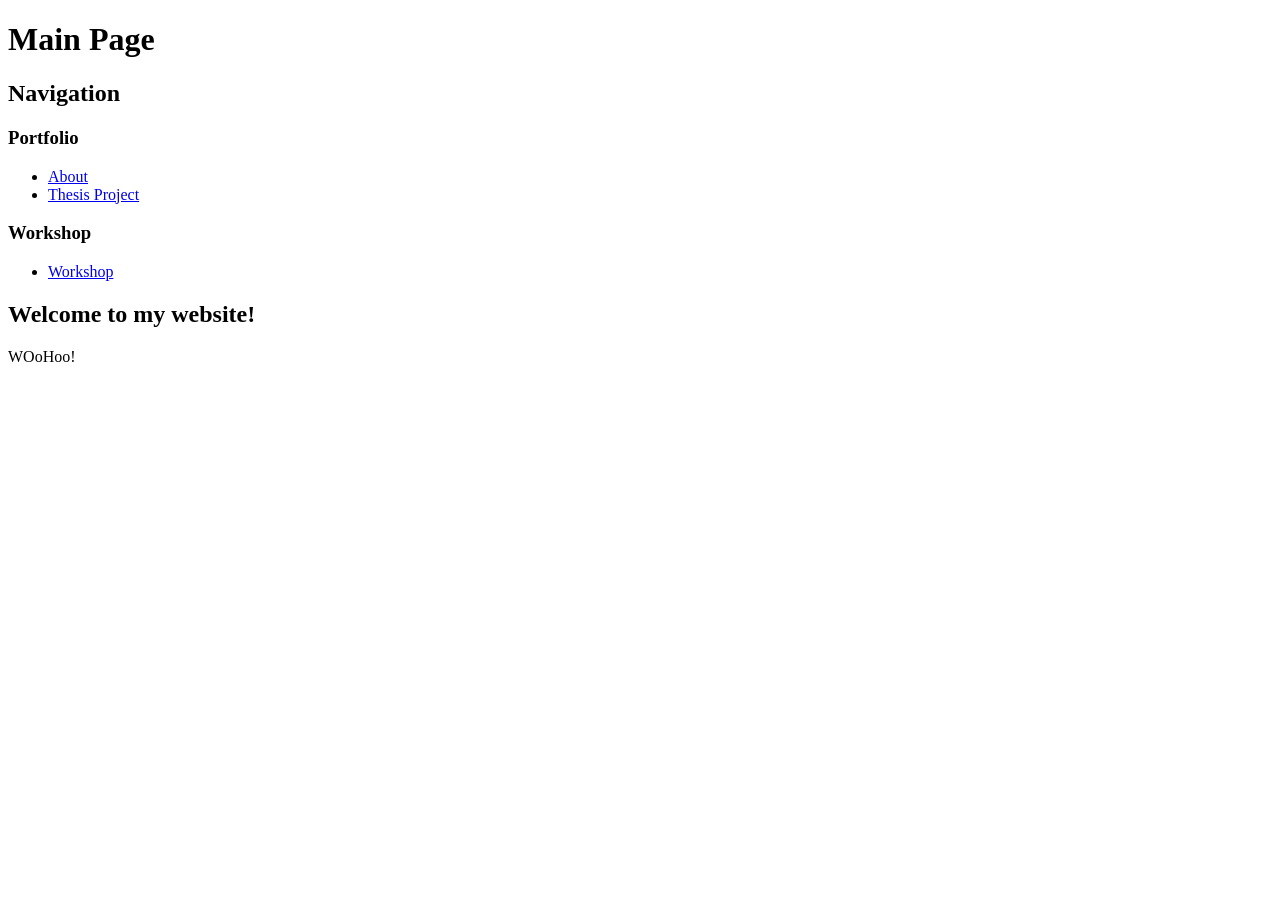
<file: index.html>
<!DOCTYPE html>
<html lang="en">
	<head>
		<meta charset="utf-8">
		<meta name="viewport" content="width=device-width, initial-scale=1">
		<title>MarcosRod-UXD Main Page</title>
	</head>
	<body>
		<header>
			<h1>Main Page</h1>
			<nav>
				<h2>Navigation</h2>
				<h3>Portfolio</h3>
				<ul>
					<li><a href="pages/about.html">About</a></li>
					<li><a href="pages/portfolio/thesis.html">Thesis Project</a></li>
				</ul>
				<h3>Workshop</h3>
				<ul>
					<li><a href="pages/workshop/workshop.html">Workshop</a></li>
				</ul>
			</nav>
		</header>
		<main>
			<h2>Welcome to my website!</h2>
			<p>WOoHoo!</p>
		</main>
	</body>
</html>
</file>
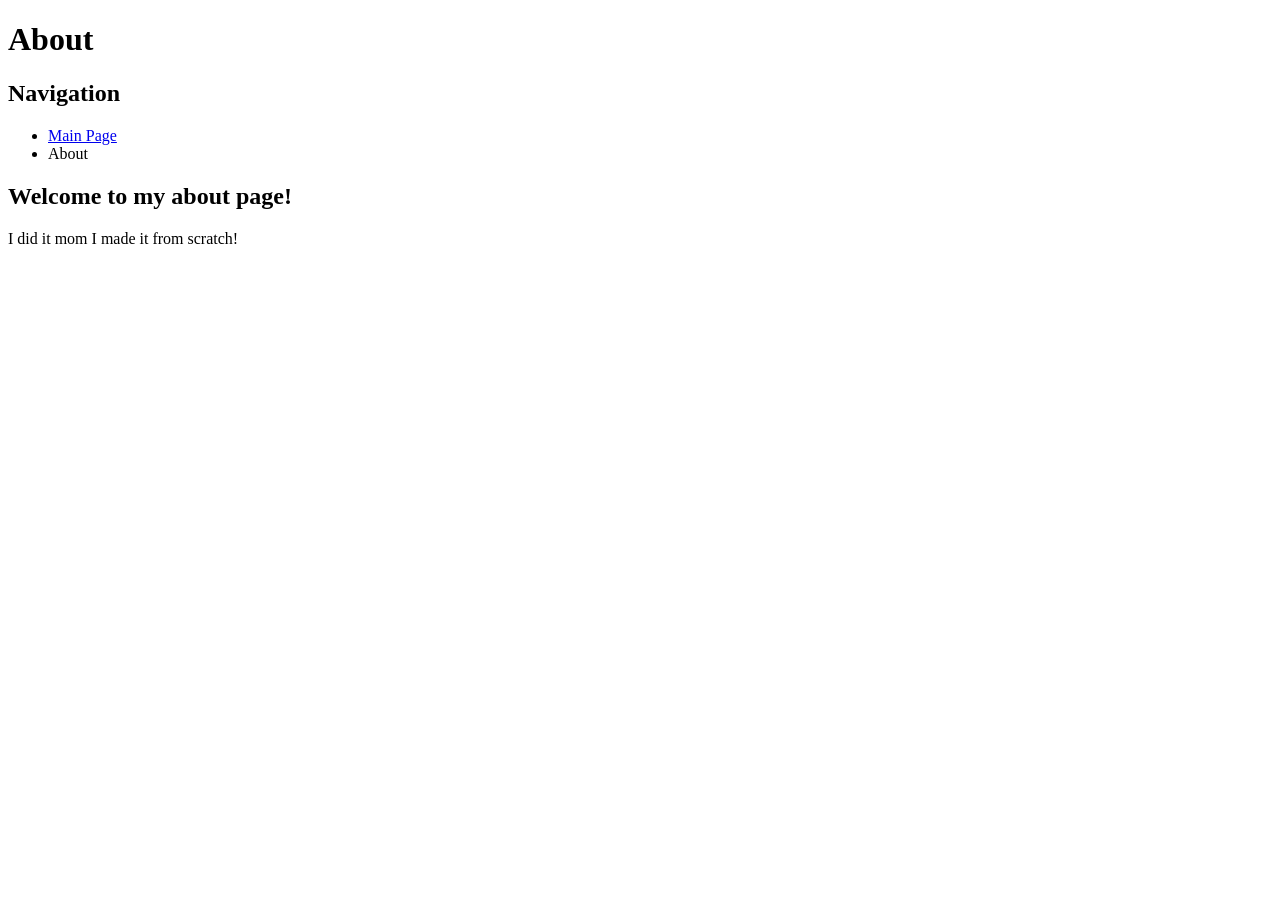
<file: pages/about.html>
<!DOCTYPE html>
<html lang="en">
	<head>
		<meta charset="utf-8">
		<meta name="viewport" content="width=device-width, initial-scale=1">
		<title>About - MarcosRod-UXD</title>
	</head>
	<body>
		<header>
			<h1>About</h1>
			<nav>
				<h2>Navigation</h2>
				<ul>
					<li><a href="../index.html">Main Page</a></li>
					<li>About</li>
				</ul>
			</nav>
		</header>
		<main>
			<h2>Welcome to my about page!</h2>
			<p>I did it mom I made it from scratch!</p>
		</main>
	</body>
</html>
</file>
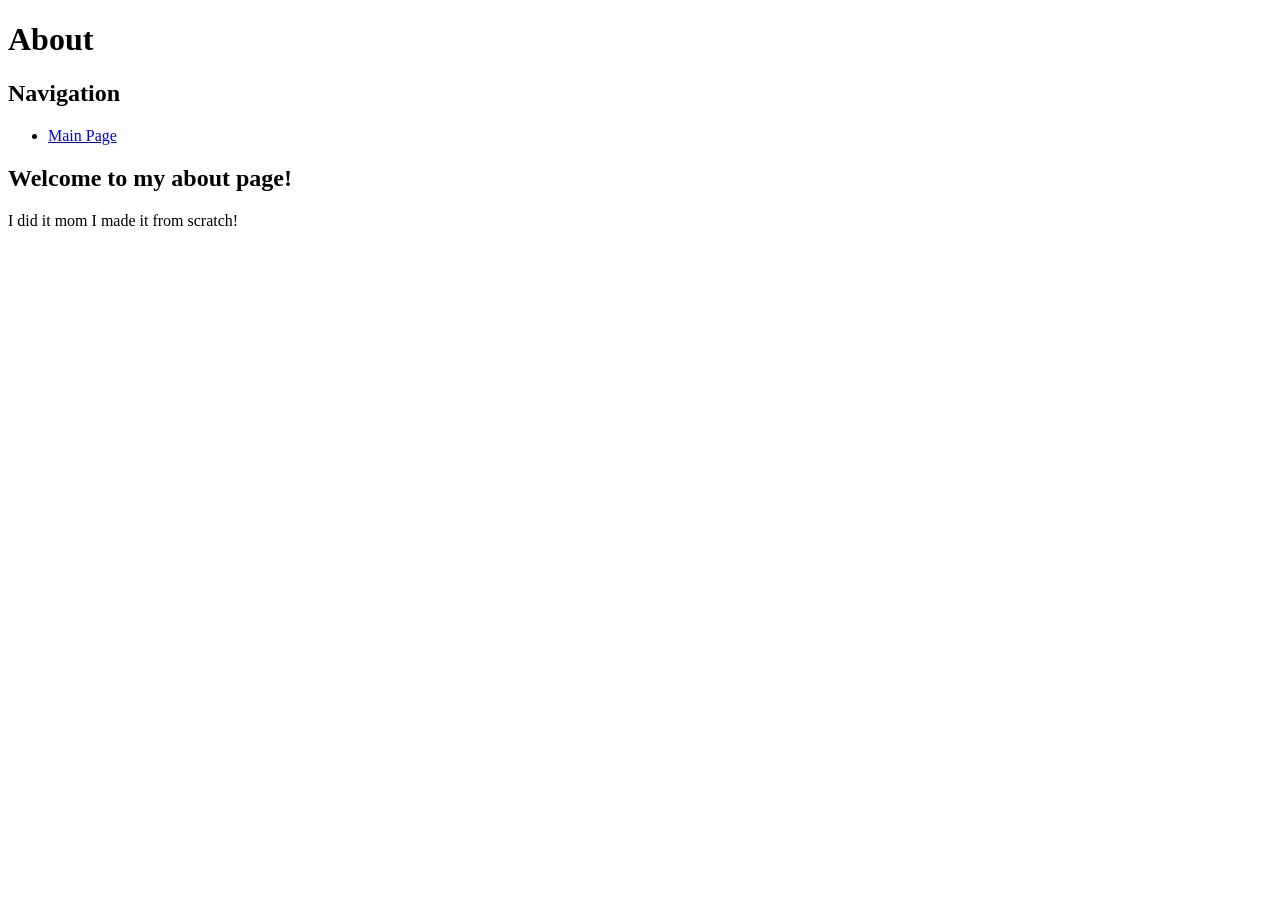
<file: pages/portfolio/about.html>
<!DOCTYPE html>
<html lang="en">
	<head>
		<meta charset="utf-8">
		<meta name="viewport" content="width=device-width, initial-scale=1">
		<title>About - MarcosRod-UXD</title>
	</head>
	<body>
		<header>
			<h1>About</h1>
			<nav>
				<h2>Navigation</h2>
				<ul>
					<li><a href="../../index.html">Main Page</a></li>
				</ul>
			</nav>
		</header>
		<main>
			<h2>Welcome to my about page!</h2>
			<p>I did it mom I made it from scratch!</p>
		</main>
	</body>
</html>
</file>
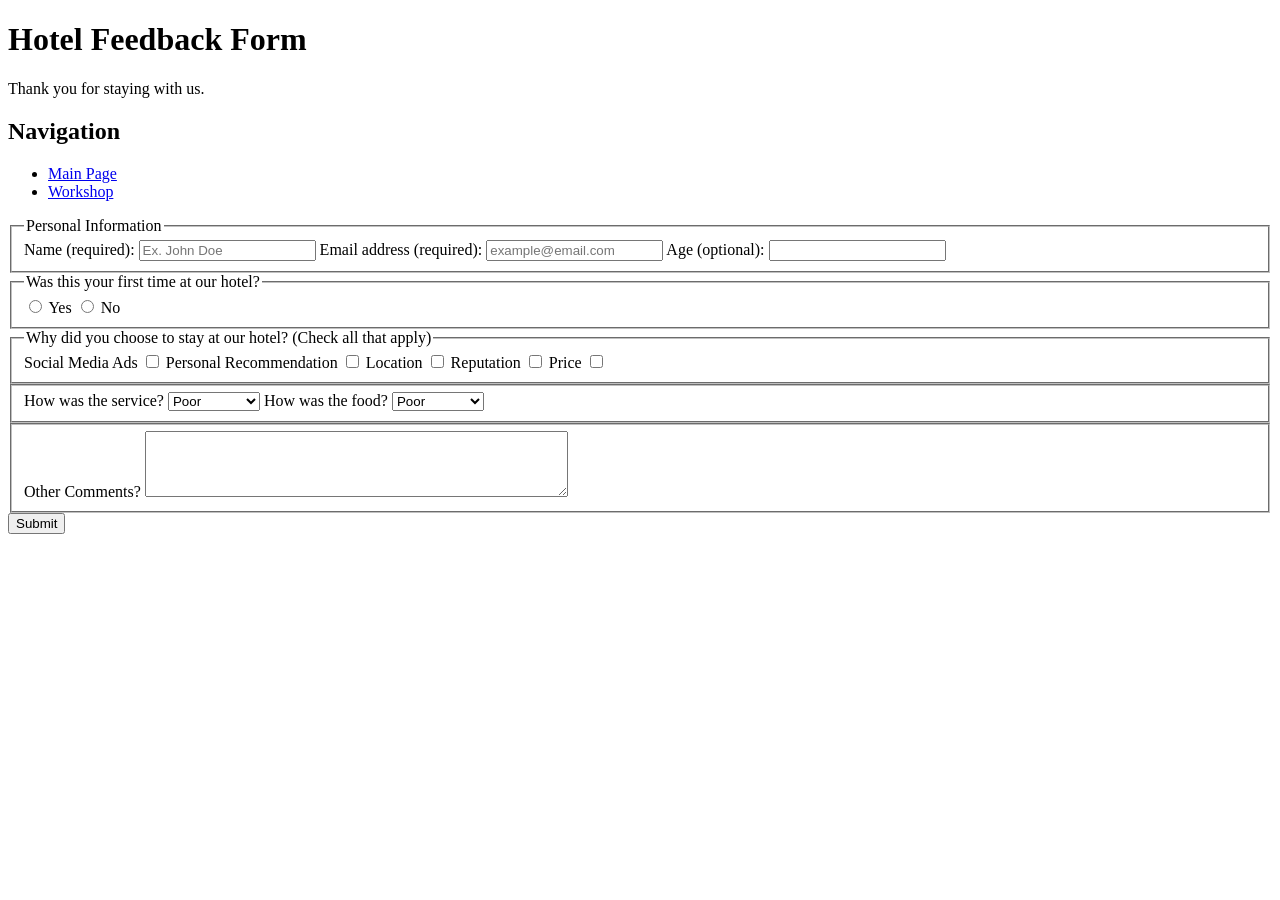
<file: pages/workshop/form.html>
<!DOCTYPE html>
<html lang="en">
	<head>
		<meta charset="utf-8">
		<meta name="viewport" content="width=device-width, initial-scale=1">
		<title>Form Workshop</title>
	</head>
    <body>
        <header>            
            <h1>Hotel Feedback Form</h1>
            <p>Thank you for staying with us.</p>
            <nav>
                <h2>Navigation</h2>
                <ul>
                    <li><a href="../../index.html">Main Page</a></li>
                    <li><a href="./workshop.html">Workshop</a></li>
                </ul>
            </nav>
        </header>
        <main>
            <form>
                <fieldset name="Personal Information">
                    <legend>Personal Information</legend>
                    <label for="name">Name (required): </label>
                    <input 
                        required
                        type="text"
                        id="name"
                        name="name"
                        placeholder="Ex. John Doe"
                        size="20"
                    />
                    
                    <label for="email">Email address (required): </label>
                    <input required type="email" id="email" name="id" placeholder="example@email.com" size="20"/>
                    
                    <label for="age">Age (optional): </label>
                    <input type="number" id="age" name="age" min="3" max\="100"/>
                </fieldset>

                <fieldset name="First Time">
                    <legend>Was this your first time at our hotel?</legend>
                    <input type="radio" id="yes" name="first_time" value="Yes"/>
                    <label for="yes">Yes</label>
                    <input type="radio" id="no" name="first_time" value="No"/>
                    <label for="no">No</label>
                </fieldset>

                <fieldset name="Reference">
                    <legend>Why did you choose to stay at our hotel? (Check all that apply)</legend>
                    <label for="social-media">Social Media Ads</label>
                    <input type="checkbox" id="social-media" name="social-media" value="social-media"/>
                    
                    <label for="personal">Personal Recommendation</label>
                    <input type="checkbox" id="personal" name="personal" value="personal"/>
                    
                    <label for="location">Location</label>
                    <input type="checkbox" id="location" name="location" value="location"/>
                    
                    <label for="reputation">Reputation</label>
                    <input type="checkbox" id="reputation" name="reputation" value="reputation"/>
                
                    <label for="price">Price</label>
                    <input type="checkbox" id="price" name="price" value="price"/>
                </fieldset>

                <fieldset name="Ratings">
                    <label for="service">How was the service?</label>
                    <select name="service" id="service">
                        <option value="poor">Poor</option>
                        <option value="satisfactory">Satisfactory</option>
                        <option value="good">Good</option>
                        <option value="very-good">Very Good</option>
                        <option value="excellent">Excellent</option>
                    </select>
                    <label for="food">How was the food?</label>
                    <select name="food" id="food">
                        <option value="poor">Poor</option>
                        <option value="satisfactory">Satisfactory</option>
                        <option value="good">Good</option>
                        <option value="very-good">Very Good</option>
                        <option value="excellent">Excellent</option>
                    </select>
                </fieldset>
                <fieldset name="comment-fieldset">
                    <label for="comments">Other Comments?</label>
                    <textarea id="comments" name="comments" rows="4" cols="50">
                    </textarea>
                </fieldset>
                <button type="submit">Submit</button>
            </form>
        </main>
    </body>
</html>
</file>
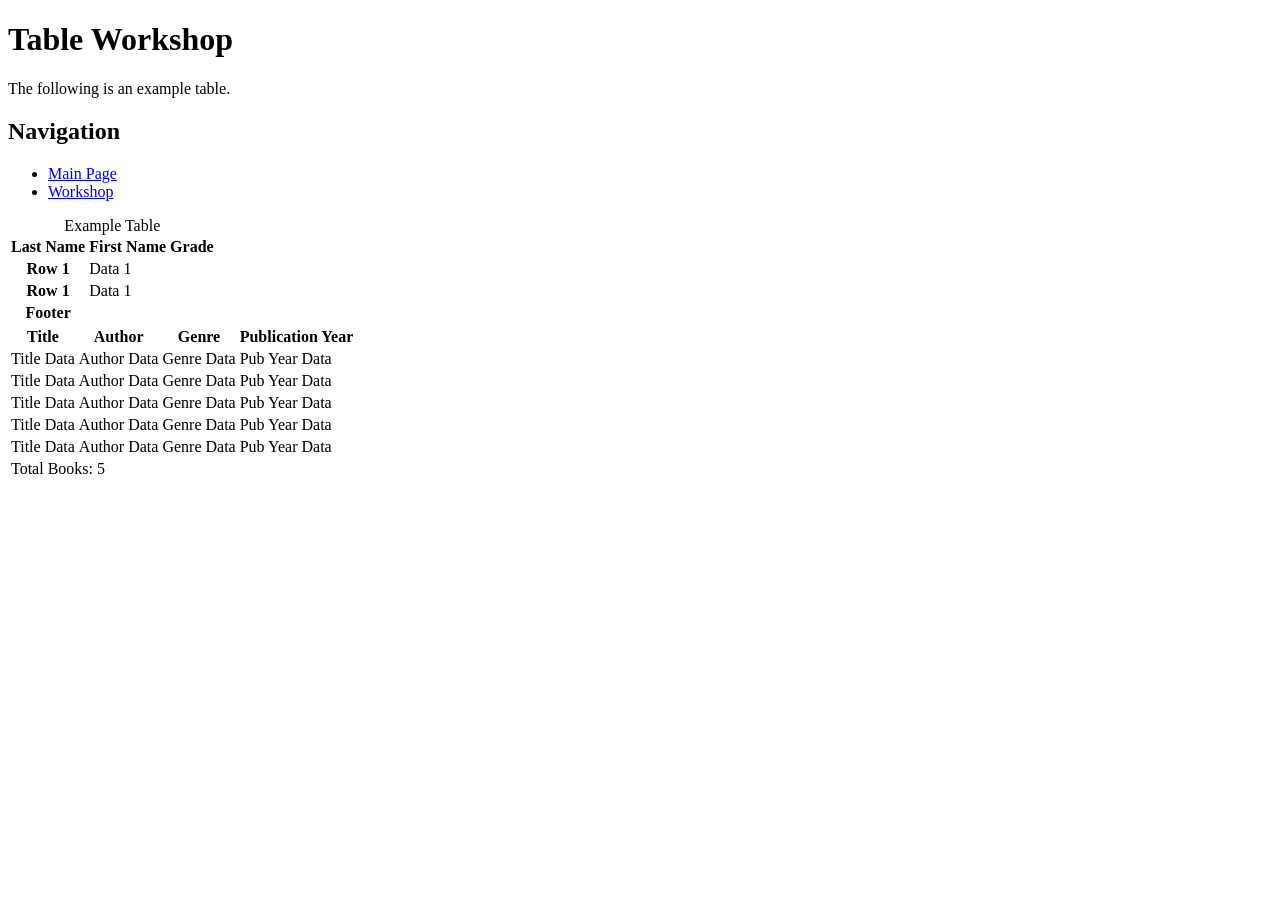
<file: pages/workshop/table.html>
<!DOCTYPE html>
<html lang="en">
    <head>
        <meta charset="utf-8">
        <title>Table Workshop</title>
    </head>
    <body>
        <header>
            <h1 id="title">Table Workshop</h1>
            <p id="description">The following is an example table.</p>
            <nav>
                <h2>Navigation</h2>
                <ul>
                    <li><a href="../../index.html">Main Page</a></li>
                    <li><a href="./workshop.html">Workshop</a></li>
                </ul>
            </nav>
        </header>
        <main>
            <table id="example-table">
                <caption>Example Table</caption>
                <thead>
                    <tr>
                        <th>Last Name</th>
                        <th>First Name</th>
                        <th>Grade</th>
                    </tr>                    
                </thead>
                <tbody>
                    <tr>
                        <th>Row 1</th>
                        <td>Data 1</td>
                    </tr>
                    <tr>
                        <th>Row 1</th>
                        <td>Data 1</td>
                    </tr>
                </tbody>
                <tfoot>
                    <tr>
                        <th>Footer</th>
                    </tr>
                </tfoot>
            </table>
            <table id="book-catalog-table">
                <thead>
                    <tr id="header-row">
                        <th>Title</th>
                        <th>Author</th>
                        <th>Genre</th>
                        <th>Publication Year</th>
                    </tr>
                </thead>
                <tbody>
                    <tr>
                        <td>Title Data</td>
                        <td>Author Data</td>
                        <td>Genre Data</td>
                        <td>Pub Year Data</td>
                    </tr>
                    <tr>
                        <td>Title Data</td>
                        <td>Author Data</td>
                        <td>Genre Data</td>
                        <td>Pub Year Data</td>
                    </tr>
                    <tr>
                        <td>Title Data</td>
                        <td>Author Data</td>
                        <td>Genre Data</td>
                        <td>Pub Year Data</td>
                    </tr>
                    <tr>
                        <td>Title Data</td>
                        <td>Author Data</td>
                        <td>Genre Data</td>
                        <td>Pub Year Data</td>
                    </tr>
                    <tr>
                        <td>Title Data</td>
                        <td>Author Data</td>
                        <td>Genre Data</td>
                        <td>Pub Year Data</td>
                    </tr>
                </tbody>
                <tfoot>
                    <td colspan="4">Total Books: 5</td>
                </tfoot>
            </table>
        </main>
    </body>
</html>
</file>
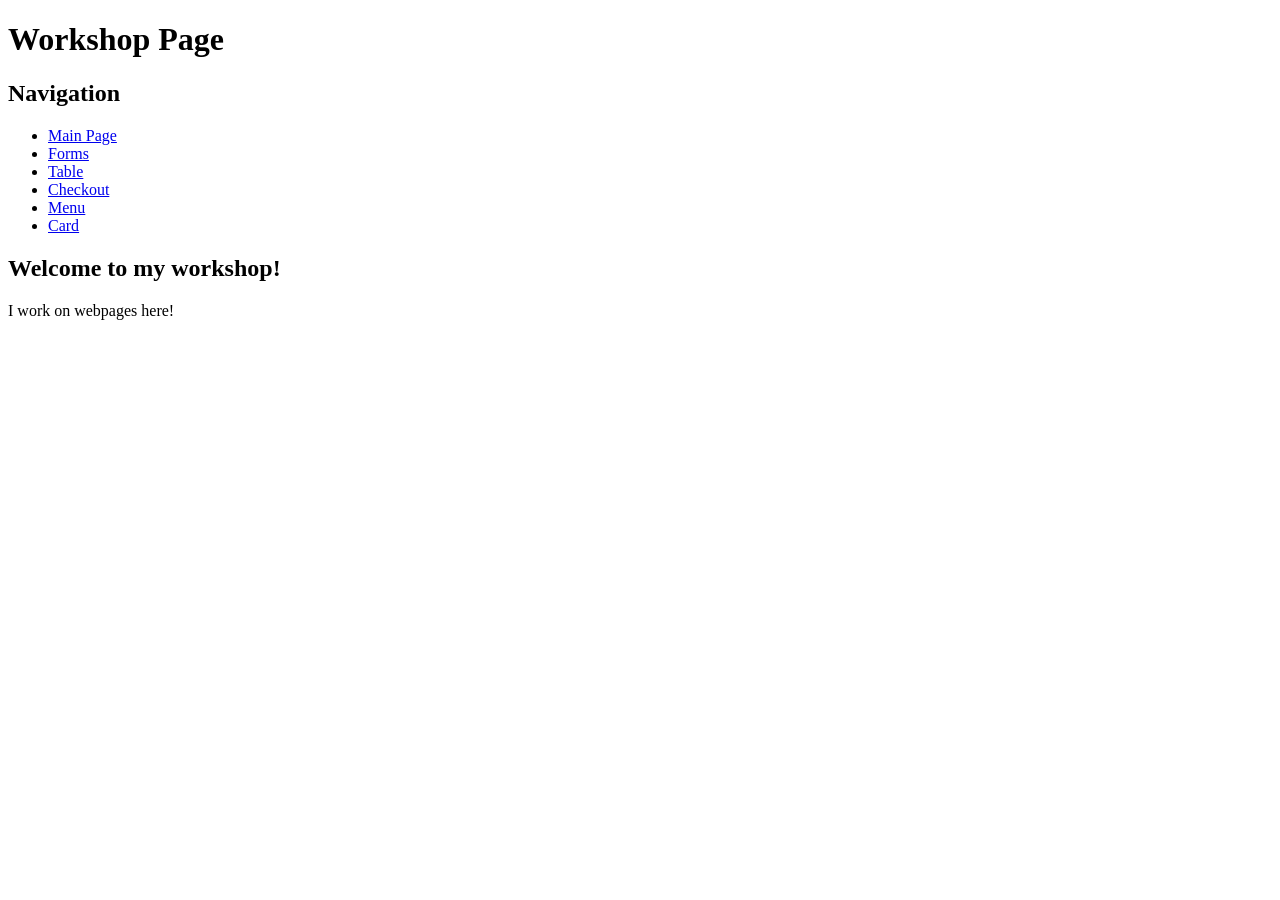
<file: pages/workshop/workshop.html>
<!DOCTYPE html>
<html lang="en">
	<head>
		<meta charset="utf-8">
		<meta name="viewport" content="width=device-width, initial-scale=1">
		<title>MarcosRod-UXD Workshop Page</title>
	</head>
	<body>
		<header>
			<h1>Workshop Page</h1>
			<nav>
				<h2>Navigation</h2>
				<ul>
					<li><a href="../../index.html">Main Page</a></li>
					<li><a href="./form.html">Forms</a></li>
					<li><a href="./table.html">Table</a></li>
					<li><a href="./checkout.html">Checkout</a></li>
					<li><a href="./menu.html">Menu</a></li>
					<li><a href="./card.html">Card</a></li>
				</ul>
			</nav>
		</header>
		<main>
			<h2>Welcome to my workshop!</h2>
			<p>I work on webpages here!</p>
		</main>
	</body>
</html>
</file>
